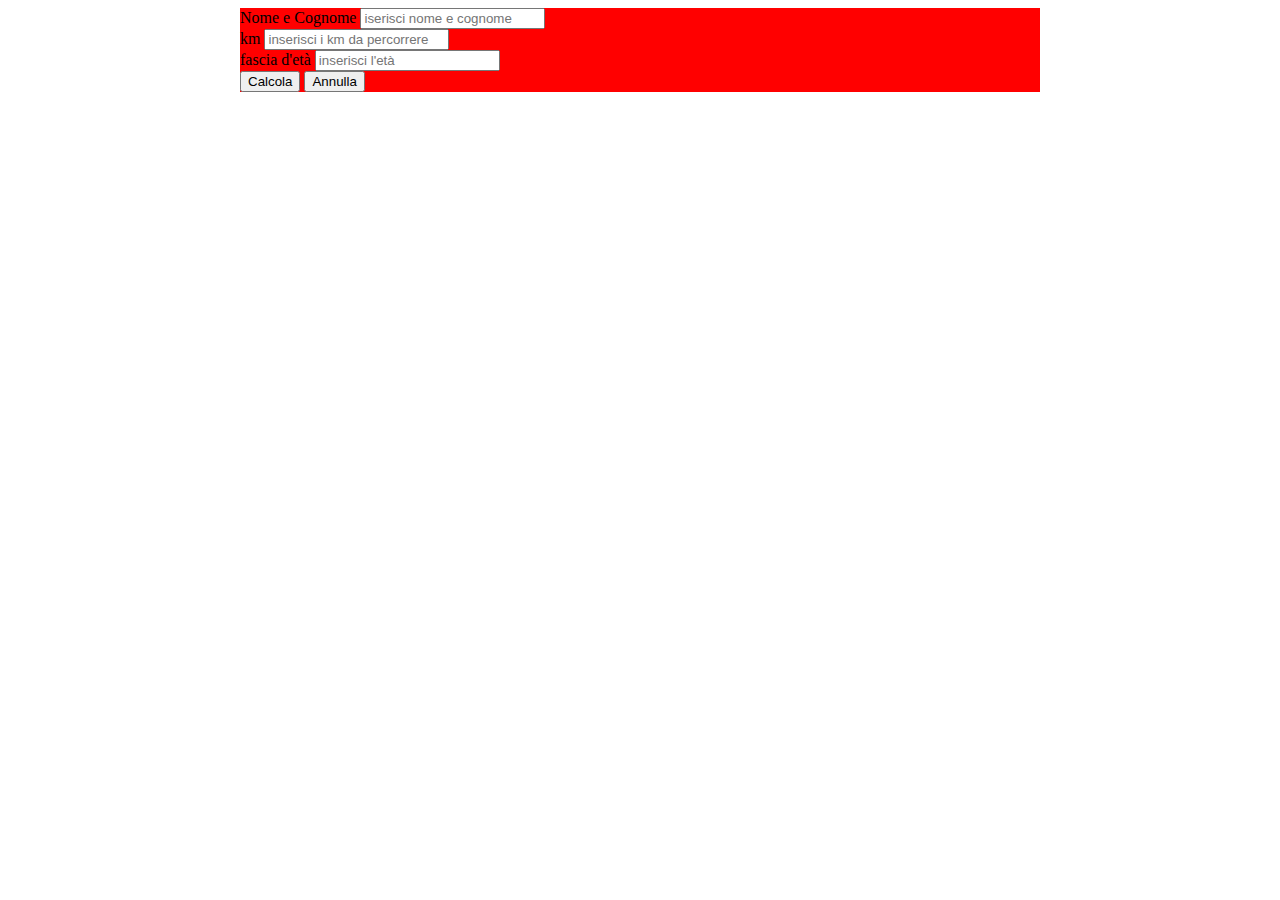
<file: index.html>
<!DOCTYPE html>
<html lang="en">
  <head>
    <meta charset="UTF-8" />
    <meta name="viewport" content="width=device-width, initial-scale=1.0" />
    <link
      href="https://cdn.jsdelivr.net/npm/bootstrap@5.3.7/dist/css/bootstrap.min.css"
      rel="stylesheet"
      integrity="sha384-LN+7fdVzj6u52u30Kp6M/trliBMCMKTyK833zpbD+pXdCLuTusPj697FH4R/5mcr"
      crossorigin="anonymous"
    />
    <link rel="stylesheet" href="./src/css/style.css" />
    <title>Document</title>
  </head>
  <body>
    <div class="container-small">
      <div class="row">
        <div class="col-12">
          <form action="" id="myForm">
            <div class="row">
              <div class="col-12 col-md-4">
                <label for="" class="form-lable">Nome e Cognome</label>
                <input
                  required
                  type="text"
                  name="name"
                  id="name"
                  min="0"
                  class="form-control"
                  placeholder="iserisci nome e cognome"
                />
              </div>
              <div class="col-12 col-md-4">
                <label for="" class="form-lable">km</label>
                <input
                  required
                  type="number"
                  name="km"
                  id="km"
                  min="0"
                  class="form-control"
                  placeholder="inserisci i km da percorrere"
                />
              </div>
              <div class="col-12 col-md-4">
                <label for="" class="form-lable">fascia d'età</label>
                <input
                  required
                  type="text"
                  name="km"
                  id="eta"
                  min="0"
                  class="form-control"
                  placeholder="inserisci l'età"
                />
                <!-- <select name="eta" id="eta" class="form-select" aria-label="Default select example" required>
                  <option selected>Seleziona età</option>
                  <option value="1">under 18</option>
                  <option value="2">over 65</option>
                  <option value="3">maggiorenne</option>
                </select> -->
              </div>
              <div class="col-12 text-center mt-5">
                <button type="submit" class="btn btn-primary" id="calcola">Calcola</button>
                <button type="submit" class="btn btn-danger" id="annulla">Annulla</button>
              </div>
              
            </div>
          </form>
        </div>
        <div class="col-12 mt-5">
            <div id="result"></div>
        </div>
      </div>
    </div>

    <script src="./src/js/script.js"></script>
  </body>
</html>
</file>
<file: src/css/style.css>
.container-big {
    max-width: 1600px;
}

.container-small {
    max-width: 800px;
    margin: 0 auto;
    background-color: red;
}
</file>
